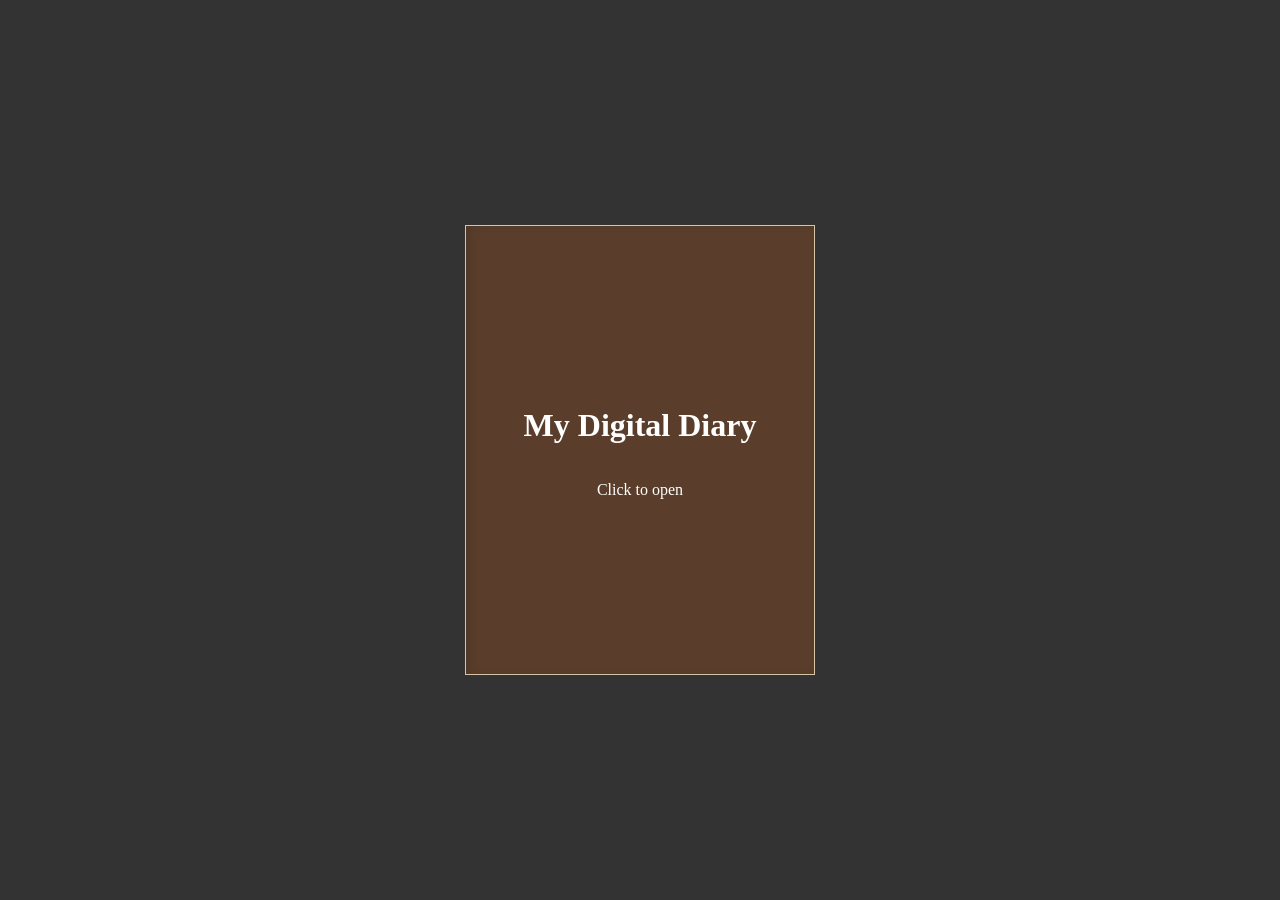
<file: book-diary/index.html>
<!DOCTYPE html>
<html lang="en">
<head>
    <meta charset="UTF-8">
    <meta name="viewport" content="width=device-width, initial-scale=1.0">
    <title>Interactive 3D Diary</title>
    <link rel="stylesheet" href="style.css">
</head>
<body>

    <div class="book-container">
        <div class="book">
            <div class="leaf" id="leaf1" style="z-index: 3;">
                <div class="page front cover">
                    <h1>My Digital Diary</h1>
                    <p>Click to open</p>
                </div>
                <div class="page back">
                    <h2>Page 1</h2>
                    <textarea id="text1" placeholder="Write your first entry..."></textarea>
                </div>
            </div>

            <div class="leaf" id="leaf2" style="z-index: 2;">
                <div class="page front">
                    <h2>Page 2</h2>
                    <textarea id="text2" placeholder="Continue writing..."></textarea>
                </div>
                <div class="page back">
                    <h2>Page 3</h2>
                    <div id="reader-view">
                        <p>This is where others can read or add things.</p>
                    </div>
                    <div class="reactions">
                        <button onclick="addReaction('❤️')">❤️</button>
                        <button onclick="addReaction('⭐')">⭐</button>
                    </div>
                </div>
            </div>

            <div class="leaf" id="leaf3" style="z-index: 1;">
                <div class="page front">
                    <h2>The End</h2>
                    <p>Thanks for reading!</p>
                </div>
                <div class="page back cover"></div>
            </div>
        </div>
    </div>

    <script src="script.js"></script>
</body>
</html>
</file>
<file: book-diary/style.css>
body {
    background-color: #333;
    display: flex;
    justify-content: center;
    align-items: center;
    height: 100vh;
    margin: 0;
    font-family: 'Georgia', serif;
}

.book-container {
    perspective: 1500px;
}

.book {
    position: relative;
    width: 350px;
    height: 450px;
    transform-style: preserve-3d;
}

.leaf {
    position: absolute;
    width: 100%;
    height: 100%;
    transform-origin: left;
    transition: transform 1s cubic-bezier(0.645, 0.045, 0.355, 1);
    transform-style: preserve-3d;
    cursor: pointer;
}

.page {
    position: absolute;
    width: 100%;
    height: 100%;
    backface-visibility: hidden;
    padding: 30px;
    box-sizing: border-box;
    background-color: #fffef0;
    border: 1px solid #d4c5a9;
    box-shadow: inset 5px 0 10px rgba(0,0,0,0.1);
}

.page.back {
    transform: rotateY(180deg);
}

.cover {
    background-color: #5a3e2b;
    color: white;
    display: flex;
    flex-direction: column;
    justify-content: center;
    align-items: center;
    text-align: center;
}

/* When a leaf is flipped */
.leaf.flipped {
    transform: rotateY(-180deg);
}

textarea {
    width: 100%;
    height: 80%;
    border: none;
    background: transparent;
    font-size: 16px;
    line-height: 1.5;
    resize: none;
    outline: none;
}
</file>
